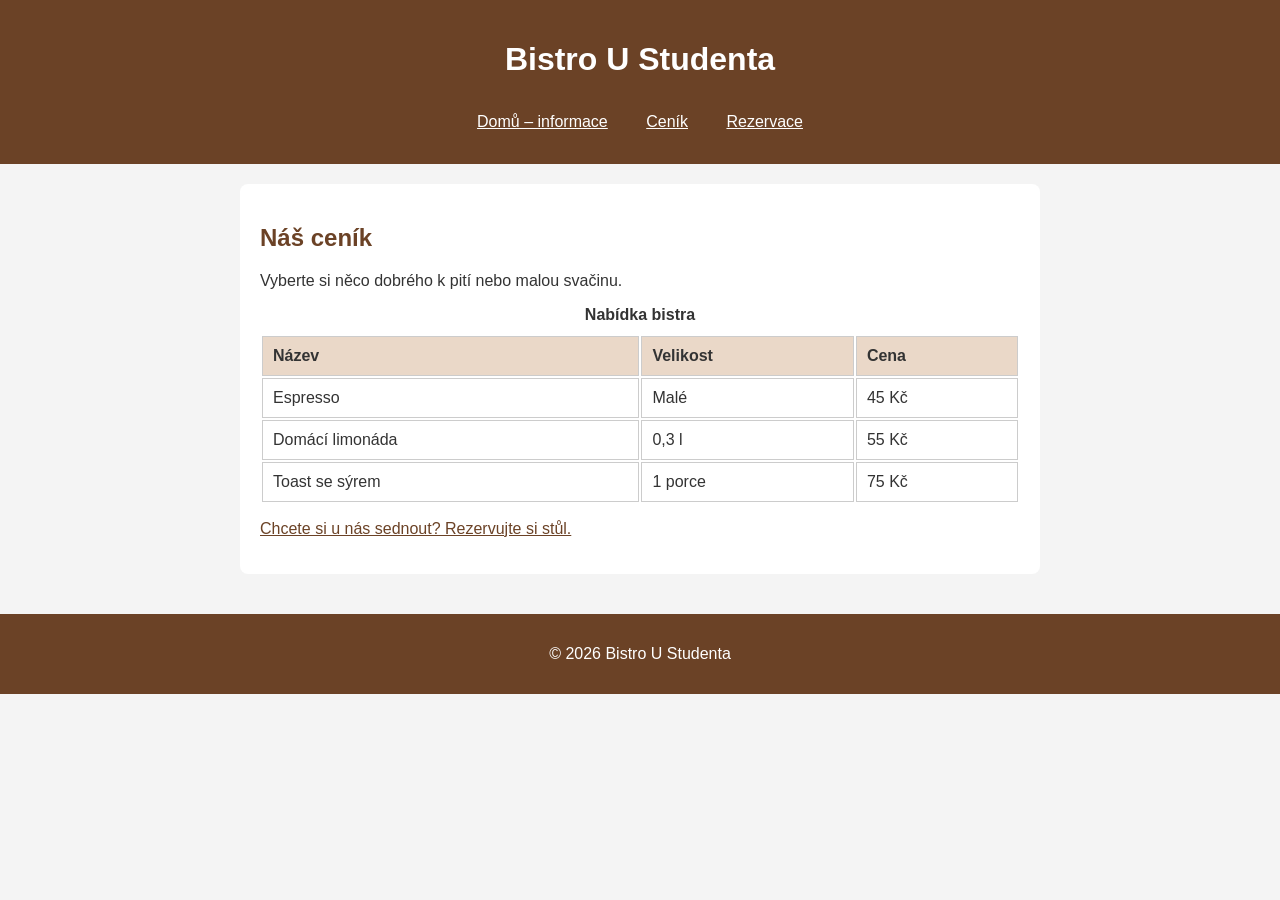
<file: cenik.html>
<!DOCTYPE html>
<html lang="cs">
<head>
    <meta charset="UTF-8">
    <meta name="viewport" content="width=device-width, initial-scale=1.0">
    <title>Bistro U Studenta | Ceník</title>
    <link rel="stylesheet" href="style.css">
</head>
<body>
    <header>
        <h1>Bistro U Studenta</h1>
        <nav>
            <a href="index.html">Domů – informace</a>
            <a href="cenik.html">Ceník</a>
            <a href="rezervace.html">Rezervace</a>
        </nav>
    </header>
    <main>
        <section>
            <h2>Náš ceník</h2>
            <p>Vyberte si něco dobrého k pití nebo malou svačinu.</p>
            <table>
                <caption>Nabídka bistra</caption>
                <thead>
                    <tr><th>Název</th><th>Velikost</th><th>Cena</th></tr>
                </thead>
                <tbody>
                    <tr><td>Espresso</td><td>Malé</td><td>45 Kč</td></tr>
                    <tr><td>Domácí limonáda</td><td>0,3 l</td><td>55 Kč</td></tr>
                    <tr><td>Toast se sýrem</td><td>1 porce</td><td>75 Kč</td></tr>
                </tbody>
            </table>
            <p><a href="rezervace.html">Chcete si u nás sednout? Rezervujte si stůl.</a></p>
        </section>
    </main>
    <footer>
        <p>&copy; 2026 Bistro U Studenta</p>
    </footer>
</body>
</html>
</file>
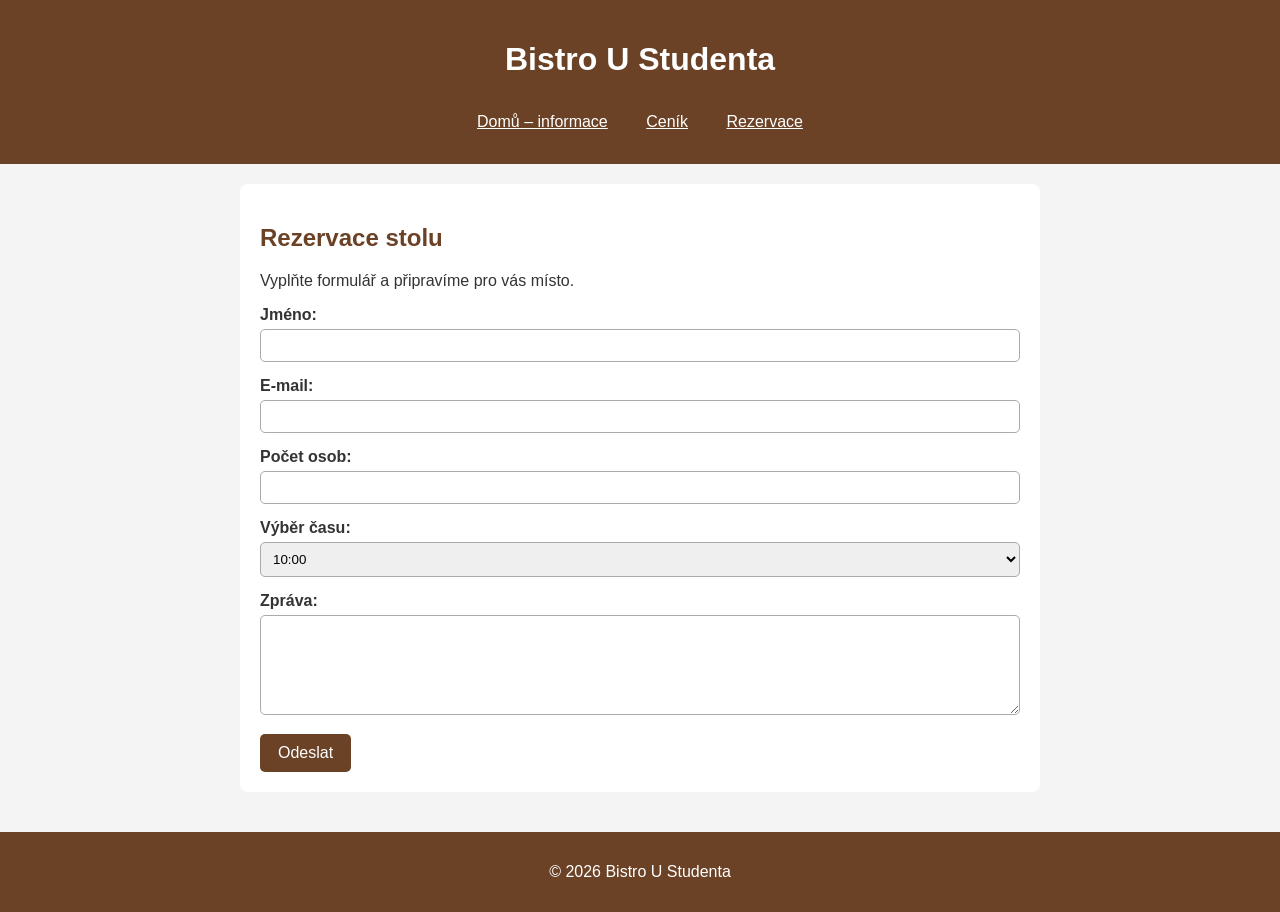
<file: rezervace.html>
<!DOCTYPE html>
<html lang="cs">
<head>
    <meta charset="UTF-8">
    <meta name="viewport" content="width=device-width, initial-scale=1.0">
    <title>Bistro U Studenta | Rezervace</title>
    <link rel="stylesheet" href="style.css">
</head>
<body>
    <header>
        <h1>Bistro U Studenta</h1>
        <nav>
            <a href="index.html">Domů – informace</a>
            <a href="cenik.html">Ceník</a>
            <a href="rezervace.html">Rezervace</a>
        </nav>
    </header>
    <main>
        <section>
            <h2>Rezervace stolu</h2>
            <p>Vyplňte formulář a připravíme pro vás místo.</p>
            <form action="#" method="post">
                <div class="form-group">
                    <label for="jmeno">Jméno:</label>
                    <input type="text" id="jmeno" name="jmeno">
                </div>
                <div class="form-group">
                    <label for="email">E-mail:</label>
                    <input type="email" id="email" name="email">
                </div>
                <div class="form-group">
                    <label for="osoby">Počet osob:</label>
                    <input type="number" id="osoby" name="osoby">
                </div>
                <div class="form-group">
                    <label for="cas">Výběr času:</label>
                    <select id="cas" name="cas">
                        <option value="10">10:00</option>
                        <option value="12">12:00</option>
                        <option value="14">14:00</option>
                        <option value="16">16:00</option>
                    </select>
                </div>
                <div class="form-group">
                    <label for="zprava">Zpráva:</label>
                    <textarea id="zprava" name="zprava"></textarea>
                </div>
                <button type="submit">Odeslat</button>
            </form>
        </section>
    </main>
    <footer>
        <p>&copy; 2026 Bistro U Studenta</p>
    </footer>
</body>
</html>
</file>
<file: style.css>
/* Základní vzhled stránek */
body {
    margin: 0;
    background-color: #f4f4f4;
    color: #333333;
    font-family: Arial, sans-serif;
    font-size: 16px;
}

header {
    padding: 20px;
    background-color: #6b4226;
    color: white;
    text-align: center;
}

nav {
    margin-top: 15px;
}

nav a {
    display: inline-block;
    margin: 5px;
    padding: 8px 12px;
    border-radius: 5px;
    color: white;
}

nav a:hover {
    background-color: #8a5a36;
}

main {
    max-width: 800px;
    margin: 0 auto;
    padding: 20px;
}

section {
    margin-bottom: 20px;
    padding: 20px;
    border-radius: 8px;
    background-color: white;
}

h2 {
    color: #6b4226;
}

figure {
    margin: 20px 0;
    text-align: center;
}

figure img {
    width: 100%;
    border-radius: 8px;
}

figcaption {
    margin-top: 8px;
    font-size: 14px;
}

table {
    width: 100%;
    margin-top: 15px;
    background-color: white;
}

caption {
    margin-bottom: 10px;
    font-weight: bold;
}

th,
td {
    padding: 10px;
    border: 1px solid #cccccc;
    text-align: left;
}

th {
    background-color: #ead8c8;
}

.form-group {
    margin-bottom: 15px;
}

label {
    display: block;
    margin-bottom: 5px;
    font-weight: bold;
}

input,
select,
textarea {
    width: 100%;
    padding: 8px;
    border: 1px solid #aaaaaa;
    border-radius: 5px;
    box-sizing: border-box;
}

textarea {
    height: 100px;
}

button {
    padding: 10px 18px;
    border: 0;
    border-radius: 5px;
    background-color: #6b4226;
    color: white;
    font-size: 16px;
}

button:hover {
    background-color: #8a5a36;
}

footer {
    padding: 15px;
    background-color: #6b4226;
    color: white;
    text-align: center;
}

a {
    color: #6b4226;
}

nav a {
    color: white;
}
</file>
